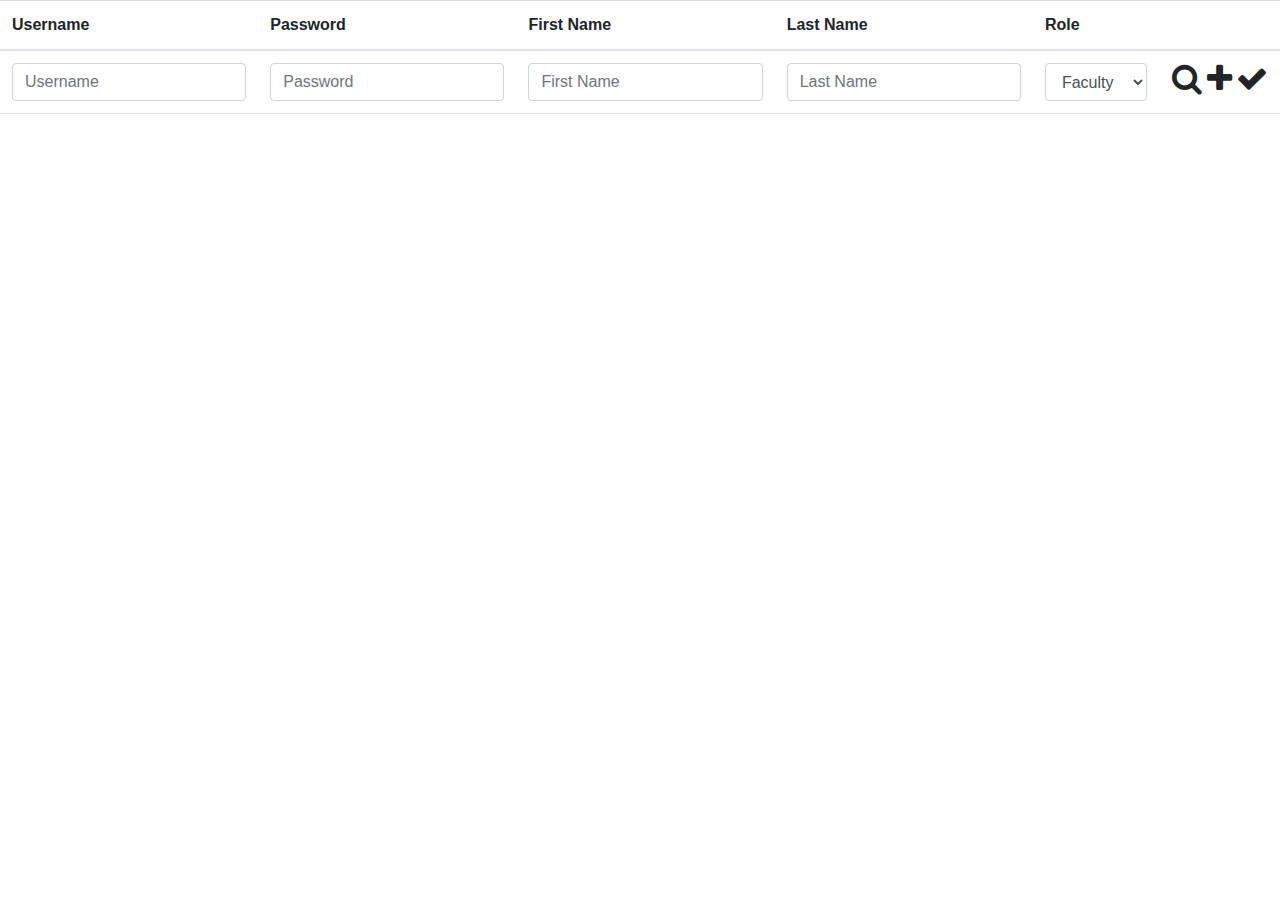
<file: src/main/webapp/admin/user-admin.template.client.html>
<!DOCTYPE html>
<html lang="en">
<head>
    <meta charset="UTF-8">
    <title>User Admin</title>
    <link rel="stylesheet" href=
            "https://maxcdn.bootstrapcdn.com/bootstrap/4.0.0/css/bootstrap.min.css"/>
    <link rel="stylesheet" href=
            "https://maxcdn.bootstrapcdn.com/font-awesome/4.7.0/css/font-awesome.min.css"/>
    <link href="user-admin.style.client.css" rel="stylesheet" />
    <script
            src="https://ajax.googleapis.com/ajax/libs/jquery/3.3.1/jquery.min.js"></script>
    <script src="../services/user.service.client.js"></script>
    <script src="user-admin.component.client.js"></script>
</head>

<body>
<table class="table">
    <thead>
    <tr>
        <th>Username</th>
        <th>Password</th>
        <th>First Name</th>
        <th>Last Name</th>
        <th>Role</th>
        <th>&nbsp;</th>
    </tr>

    <tr class="wbdv-form">
        <td><input id="usernameFld" class="form-control"
                   placeholder="Username" /></td>
        <td><input id="passwordFld" class="form-control"
                   placeholder="Password" /></td>
        <td><input id="firstNameFld" class="form-control"
                   placeholder="First Name" /></td>
        <td><input id="lastNameFld" class="form-control"
                   placeholder="Last Name" /></td>
        <td><select id="roleFld" class="form-control">
            <option value="FACULTY">Faculty</option>
            <option value="STUDENT">Student</option>
            <option value="ADMIN">Admin</option>
        </select></td>
        <td>
            <span class="float-right" style="white-space: nowrap">
            <i class="fa-2x fa fa-search wbdv-search"></i>
                <i class="fa-2x fa fa-plus wbdv-create"></i>
                <i class="fa-2x fa fa-check wbdv-update"></i>
            </span>
        </td>
    </tr>

    <tbody class="wbdv-tbody">
    <tr class="wbdv-template wbdv-user wbdv-hidden" id="template">
        <td class="wbdv-username">ada</td>
        <td class="wbdv-password">&nbsp;</td>
        <td class="wbdv-first-name">Ada</td>
        <td class="wbdv-last-name">Lovelace</td>
        <td class="wbdv-role">FACULTY</td>
        <td class="wbdv-actions">
        <span class="float-right">
          <i id="wbdv-remove" class="fa-2x fa fa-times wbdv-remove"></i>
          <i id="wbdv-edit" class="fa-2x fa fa-pencil wbdv-edit"></i>
        </span>
        </td>
    </tr>
    </tbody>
</table>
</body>
</html>
</file>
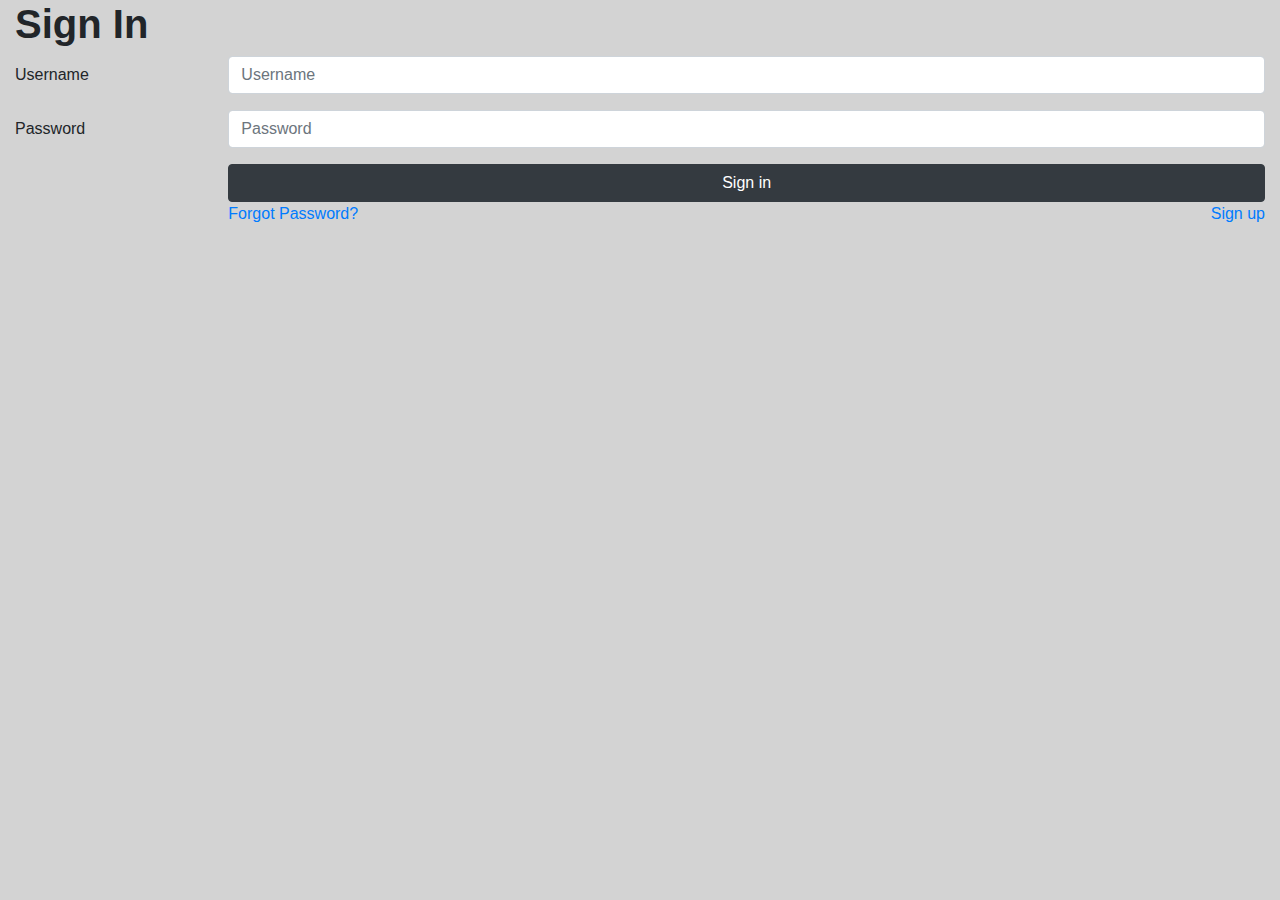
<file: src/main/webapp/login/login.template.client.html>
<!DOCTYPE html>
<html lang="en">

<link href="login.style.client.css" rel="stylesheet">
<link rel="stylesheet" href=
        "https://stackpath.bootstrapcdn.com/bootstrap/4.1.3/css/bootstrap.min.css">

<script src=
                "https://stackpath.bootstrapcdn.com/bootstrap/4.1.3/js/bootstrap.min.js">
</script>

<script src="https://code.jquery.com/jquery-3.3.1.slim.min.js"
        integrity="sha384-q8i/X+965DzO0rT7abK41JStQIAqVgRVzpbzo5smXKp4YfRvH+8abtTE1Pi6jizo"
        crossorigin="anonymous"></script>
<script src="https://cdnjs.cloudflare.com/ajax/libs/popper.js/1.14.7/umd/popper.min.js"
        integrity="sha384-UO2eT0CpHqdSJQ6hJty5KVphtPhzWj9WO1clHTMGa3JDZwrnQq4sF86dIHNDz0W1"
        crossorigin="anonymous"></script>

<head>
    <title>
        White Board
    </title>
</head>

<body class="background-grey">
<div class="container-fluid float-left">

    <h1 class="font-weight-bold" >Sign In</h1>

    <form>
        <div class="form-group row">
            <label for="username" class="col-sm-2 col-form-label">
                Username </label>
            <div class="col-sm-10">
                <input class="form-control wbdv-field wbdv-username"
                       id="username"
                       placeholder="Username"
                       title="Please enter your username.">
            </div>
        </div>
        <div class="form-group row">
            <label for="password" class="col-sm-2 col-form-label">
                Password </label>
            <div class="col-sm-10">
                <input type="password" class="form-control wbdv-field wbdv-password"
                       id="password"
                       placeholder="Password"
                       title="Please enter your password.">
            </div>
        </div>
        <div class="form-group row">
            <label class="col-sm-2 col-form-label"></label>
            <div class="col-sm-10">
                <button
                        onclick="window.location.href= '/profile/profile.template.client.html';"
                        class="btn btn-dark btn-block wbdv-login wbdv-button">Sign in</button>
                <div class="row">
                    <div class="col-6 wbdv-forgot-password wbdv-link">
                        <a href="#">Forgot Password?</a>
                    </div>
                    <div class="col-6 wbdv-link wbdv-register">
                        <a href="/register/register.template.client.html" class="float-right">Sign up</a>
                    </div>
                </div>
            </div>
        </div>
    </form>
</div>
</body>
</file>
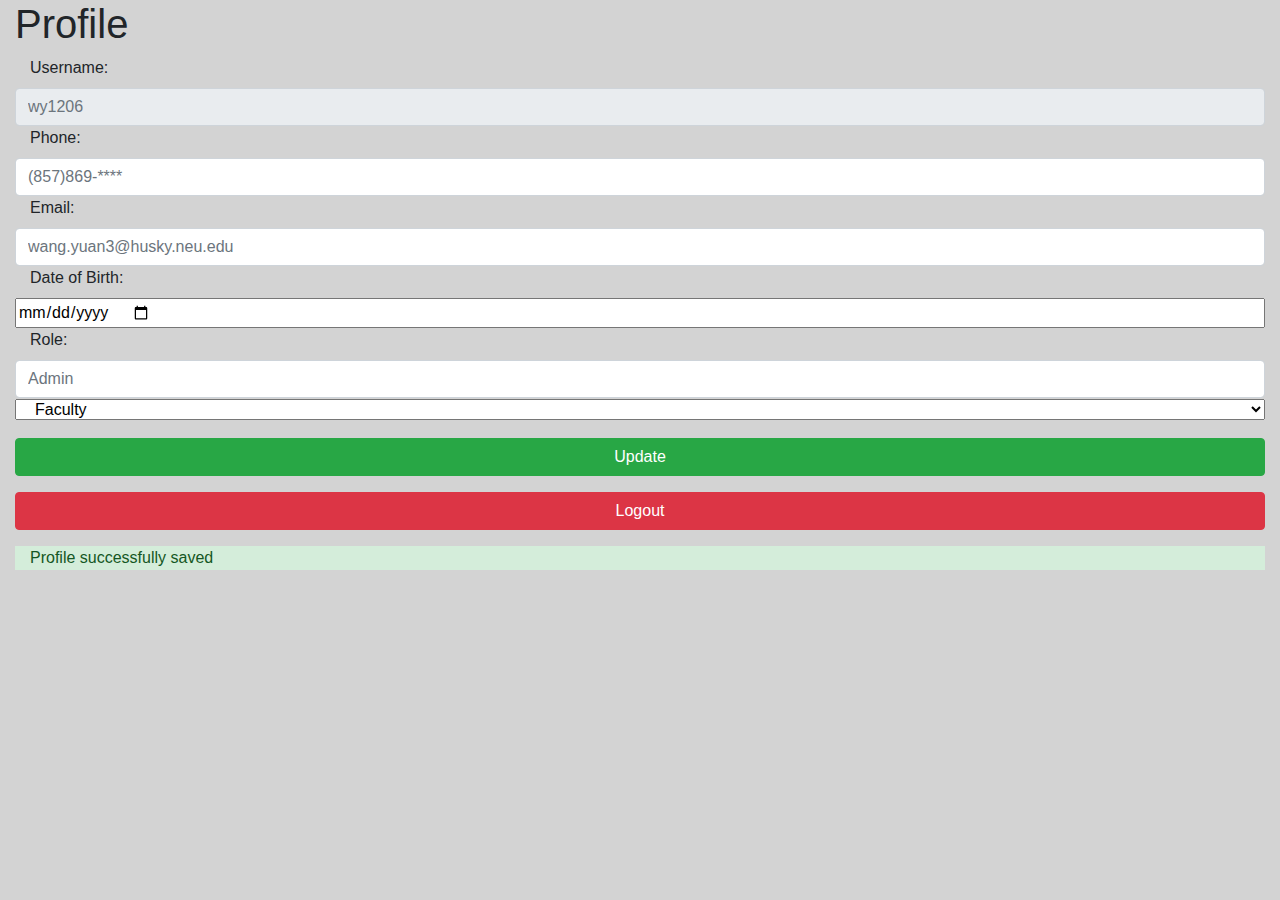
<file: src/main/webapp/profile/profile.template.client.html>
<!DOCTYPE html>
<html lang="en">

<link href="profile.style.client.css" rel="stylesheet">
<link rel="stylesheet" href=
        "https://stackpath.bootstrapcdn.com/bootstrap/4.1.3/css/bootstrap.min.css">

<script src=
                "https://stackpath.bootstrapcdn.com/bootstrap/4.1.3/js/bootstrap.min.js">
</script>

<script src="https://code.jquery.com/jquery-3.3.1.slim.min.js"
        integrity="sha384-q8i/X+965DzO0rT7abK41JStQIAqVgRVzpbzo5smXKp4YfRvH+8abtTE1Pi6jizo"
        crossorigin="anonymous"></script>
<script src="https://cdnjs.cloudflare.com/ajax/libs/popper.js/1.14.7/umd/popper.min.js"
        integrity="sha384-UO2eT0CpHqdSJQ6hJty5KVphtPhzWj9WO1clHTMGa3JDZwrnQq4sF86dIHNDz0W1"
        crossorigin="anonymous"></script>

<head>
    <meta charset="UTF-8">
    <title>White Board</title>
</head>
<body class="background-grey">
<div class="container-fluid float-left">
    <h1 >
        Profile
    </h1>
    <form>
        <div>
            <div class="form-group">

                <div class="form-group-row">
                    <label for="usernameFld" class="col-sm-2">
                        Username:
                    </label>
                    <input
                            class="form-control wbdv-field wbdv-username"
                            id="usernameFld"
                            placeholder="wy1206"
                            disabled="disabled"/>
                </div>

                <div class="form-group-row">
                    <label for="phoneFld" class="col-sm-2">
                        Phone:
                    </label>
                    <input
                            class="form-control wbdv-field wbdv-phone"
                            id="phoneFld"
                            placeholder="(857)869-****"/>
                </div>

                <div class="form-group-row">
                    <label for="EmailFld" class="col-sm-2">
                        Email:
                    </label>
                    <input
                            type="email"
                            class="form-control wbdv-field wbdv-email"
                            id="EmailFld"
                            placeholder="wang.yuan3@husky.neu.edu"/>
                </div>

                <div class="form-group-row">
                    <label for="dobFld" class="col-sm-2">
                        Date of Birth:
                    </label>
                    <input
                            type="date"
                            class="input-group date wbdv-field wbdv-dob"
                            id="dobFld"/>
                </div>

                <div class="form-group-row">
                    <label for="roleFld" class="col-sm-2">
                        Role:
                    </label>
                    <input
                            class="form-control wbdv-field wbdv-role"
                            id="roleFld"
                            placeholder="Admin"/>
                    <select class="col">
                        <option value="Faculty">
                            Faculty
                        </option>
                        <option value="Student">
                            Student
                        </option>
                        <option value="Admin">
                            Admin
                        </option>
                    </select>
                </div>
            </div>

            <div class="form-group">
                <button
                        class="btn btn-block btn-success wbdv-button wbdv-update"
                        id="updateBtn">Update</button>
            </div>

            <div class="form-group">
                <button
                        class="btn btn-block btn-danger wbdv-button wbdv-logout"
                        id="logoutBtn">Logout</button>
            </div>

            <div class="alertFld">
                <div class="form-group-row">
                    <label class="alert-success col-sm-12 wbdv-message">
                        Profile successfully saved
                    </label>
                </div>
            </div>
        </div>
    </form>
</div>
</body>
</html>
</file>
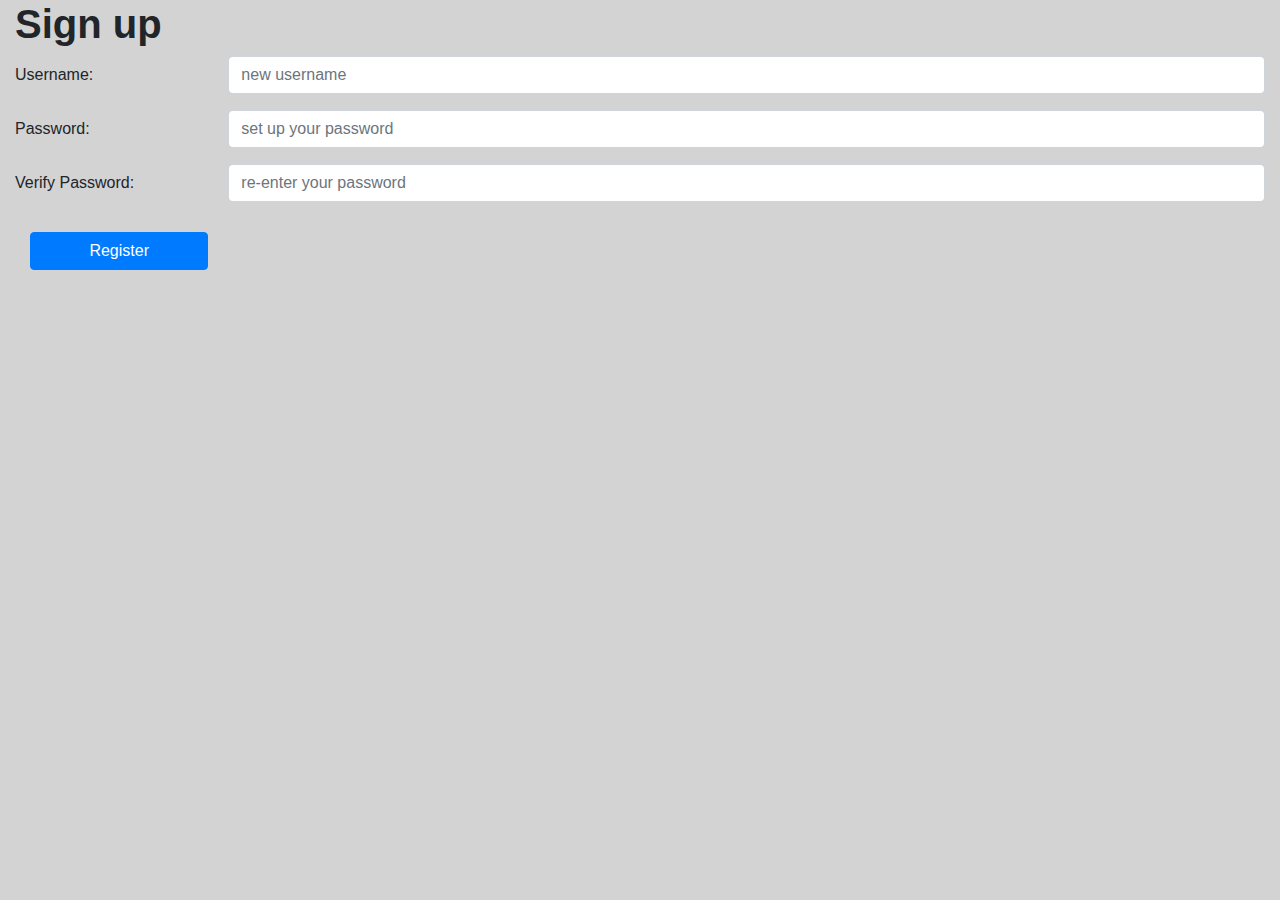
<file: src/main/webapp/register/register.template.client.html>
<!DOCTYPE html>
<html lang="en">

<link href="register.style.client.css" rel="stylesheet">
<link rel="stylesheet" href=
        "https://stackpath.bootstrapcdn.com/bootstrap/4.1.3/css/bootstrap.min.css">

<script src=
                "https://stackpath.bootstrapcdn.com/bootstrap/4.1.3/js/bootstrap.min.js">
</script>

<script src="https://code.jquery.com/jquery-3.3.1.slim.min.js"
        integrity="sha384-q8i/X+965DzO0rT7abK41JStQIAqVgRVzpbzo5smXKp4YfRvH+8abtTE1Pi6jizo"
        crossorigin="anonymous"></script>
<script src="https://cdnjs.cloudflare.com/ajax/libs/popper.js/1.14.7/umd/popper.min.js"
        integrity="sha384-UO2eT0CpHqdSJQ6hJty5KVphtPhzWj9WO1clHTMGa3JDZwrnQq4sF86dIHNDz0W1"
        crossorigin="anonymous"></script>
<head>
    <title>
        White Board
    </title>
</head>

<body class="background-grey">
<div class="container-fluid float-left">
    <h1 class="font-weight-bold">
        Sign up
    </h1>

    <form>
        <div class="form-group row">
            <label for="usernameFld" class="col-sm-2 col-form-label">
                Username:
            </label>
            <div class="col-sm-10">
            <input
                    class ="form-control wbdv-field wbdv-username"
                    id="usernameFld"
                    placeholder="new username"/>
            </div>
        </div>

        <div class="form-group row">
            <label for="passwordFld" class="col-sm-2 col-form-label">
                Password:
            </label>
            <div class="col-sm-10">
            <input
                    type="password"
                    class ="form-control wbdv-field wbdv-password"
                    id="passwordFld"
                    placeholder="set up your password"/>
            </div>
        </div>

        <div class="form-group row">
            <label for="verifyPasswordFld" class="col-sm-2 col-form-label ">
                Verify Password:
            </label>

            <div class="col-sm-10">
                <input
                        type="password"
                        class ="form-control wbdv-field wbdv-password-verify"
                        id="verifyPasswordFld"
                        placeholder="re-enter your password"/>
            </div>
        </div>

        <div class="form-group col-sm-2">
            <label class="row col-sm-2 col-form-label"></label>
            <button id="registerBtn" class="btn btn-block btn-primary wbdv-field wbdv-button">
                Register
            </button>
        </div>
    </form>
</div>
</body>
</html>
</file>
<file: src/main/webapp/admin/user-admin.style.client.css>
.wbdv-hidden {
      visibility: hidden;
}
</file>
<file: src/main/webapp/login/login.style.client.css>
.background-grey {
    background-color: #D3D3D3;
}

.wbdv-field {

}

.wbdv-username {

}

.wbdv-password {

}

.wbdv-login {

}

.wbdv-button {

}
.wbdv-link {

}

.wbdv-forgot-password {

}

.wbdv-register {

}
</file>
<file: src/main/webapp/profile/profile.style.client.css>
.background-grey {
    background-color: #D3D3D3;
}
</file>
<file: src/main/webapp/register/register.style.client.css>
.background-grey {
    background-color: #D3D3D3;
}

.wbdv-field {
}

.wbdv-username {

}

.wbdv-password {

}
.wbdv-register {

}

.wbdv-password-verify {

}

.wbdv-button {

}

.wbdv-link {

}
</file>
